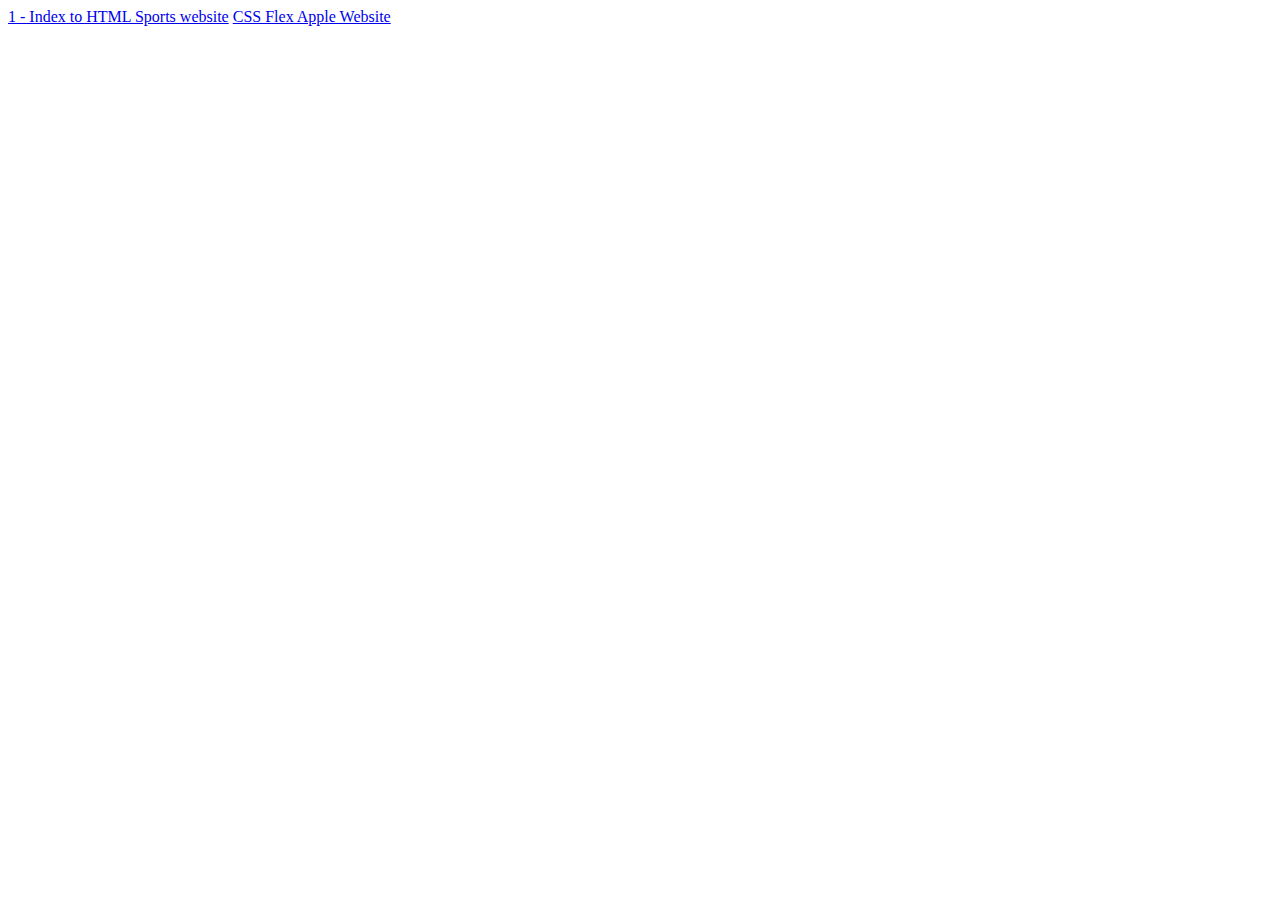
<file: index.html>
<!DOCTYPE html>
<html lang="en">
<head>
    <meta charset="UTF-8">
    <meta name="viewport" content="width=device-width, initial-scale=1.0">
    <meta http-equiv="X-UA-Compatible" content="ie=edge">
    <title>Document</title>
</head>
<body>
    <a href="1-html-intro/index.html">1 - Index to HTML Sports website</a>
    <a href="2-apple-navbar/index.html">CSS Flex Apple Website</a>
</body>
</html>
</file>
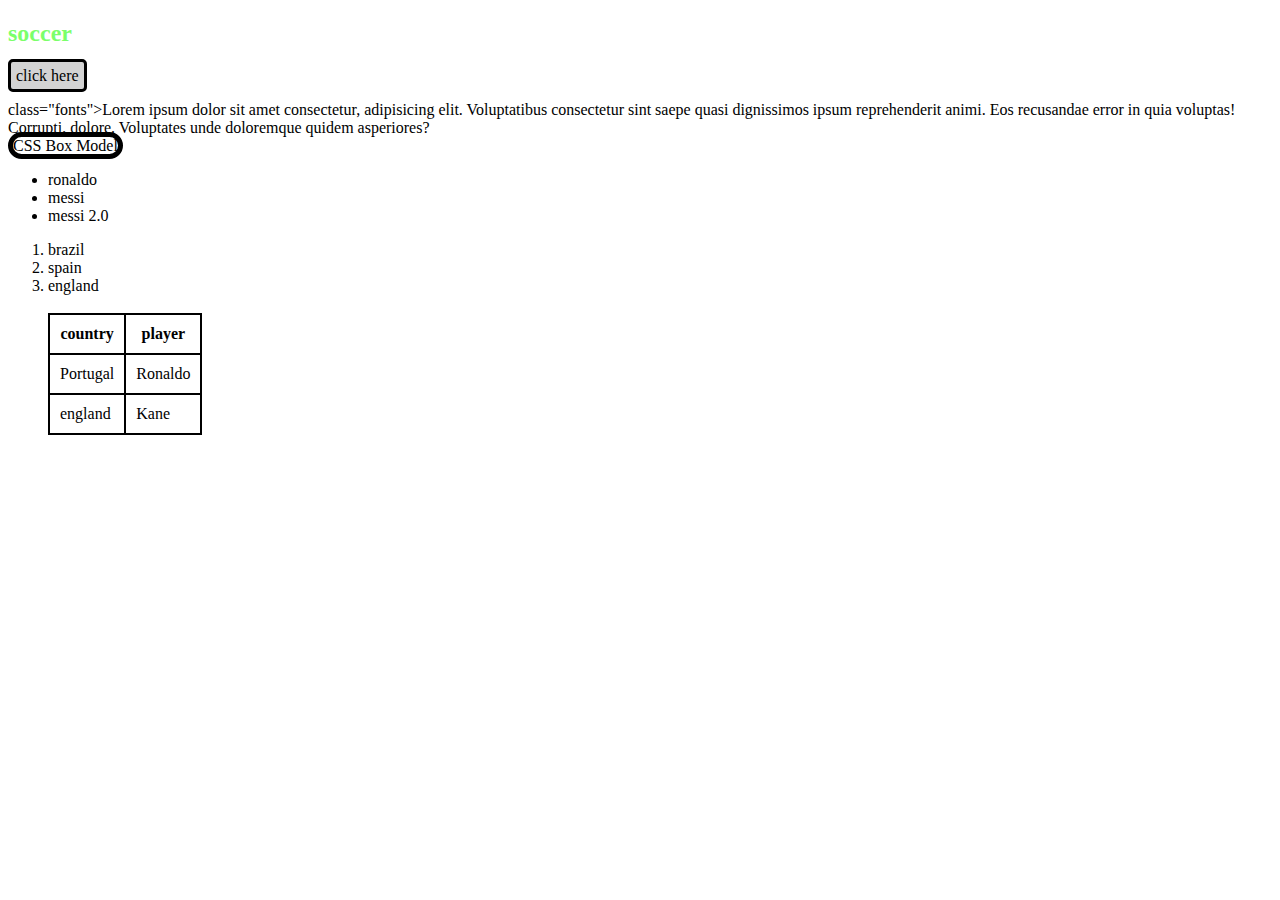
<file: 1-html-intro/sports/soccer.html>
<!DOCTYPE html>
<html lang="en">
<head>
    <meta charset="UTF-8">
    <meta name="viewport" content="width=device-width, initial-scale=1.0">
    <meta http-equiv="X-UA-Compatible" content="ie=edge">
    <title>soccer</title>
    <link rel="stylesheet" href="soccer.css">
</head>
<body>
    
    <h2 id="heading">soccer</h2 id="heading">
    <a href="" class="button">click here</a> 
    <p> class="fonts">Lorem ipsum dolor sit amet consectetur, adipisicing elit. Voluptatibus consectetur sint saepe quasi dignissimos ipsum reprehenderit animi. Eos recusandae error in quia voluptas! Corrupti, dolore. Voluptates unde doloremque quidem asperiores?</pclass="fonts">
        <br>
        <span>CSS Box Model</span>
    </body>
    <ul>
        <li>ronaldo</li>
        <li>messi</li>
        <li>messi 2.0</li>
    </ul>
    <ol>
        <li>brazil</li>
        <li>spain</li>
        <li>england</li>
        <br>
        <table>


            <tr>
                <th>country</th>
                <th>player</th>   
            </tr>
            <tr>
                <td>Portugal</td>
                <td>Ronaldo</td>
                <tr>
                    <td>england</td>
                    <td>Kane</td>
                </tr>
            </tr>
        </table>
        <br>
        <a href="click here"></a>
        </ol>
</html>
</file>
<file: 1-html-intro/sports/soccer.css>
#heading {
    color: rgb(123, 255, 106);
    background-color: mediumorchid
    opacity: 0.5;
        }

.fonts {
    font-size: 40px;
    font-weight: normal;
    text-decoration: underline;
    font-style: italic;
    font-family: "ink free";
    text-align: center;
}

span{
    border: black solid 5px;
    border-radius: 25px;S
    padding: 20px;
}

ul {
    list-style: disc;
}   
circle, square, e.t.c
ol{
    list-style: upper-roman;
}

table, th,td{
    border:2px solid black
}

table {
border-collapse: collapse;
}

th,td {
    padding: 10px;
}

.button {
    color: black;
    background-color: lightgray;
    text-decoration: none;
    border: 3px solid black;
    border-radius: 5px;
    padding:5px;
    transition: all .8s;
}

.button:hover {
    background-color: gray;
    font-size: 15px;
    }
</file>
